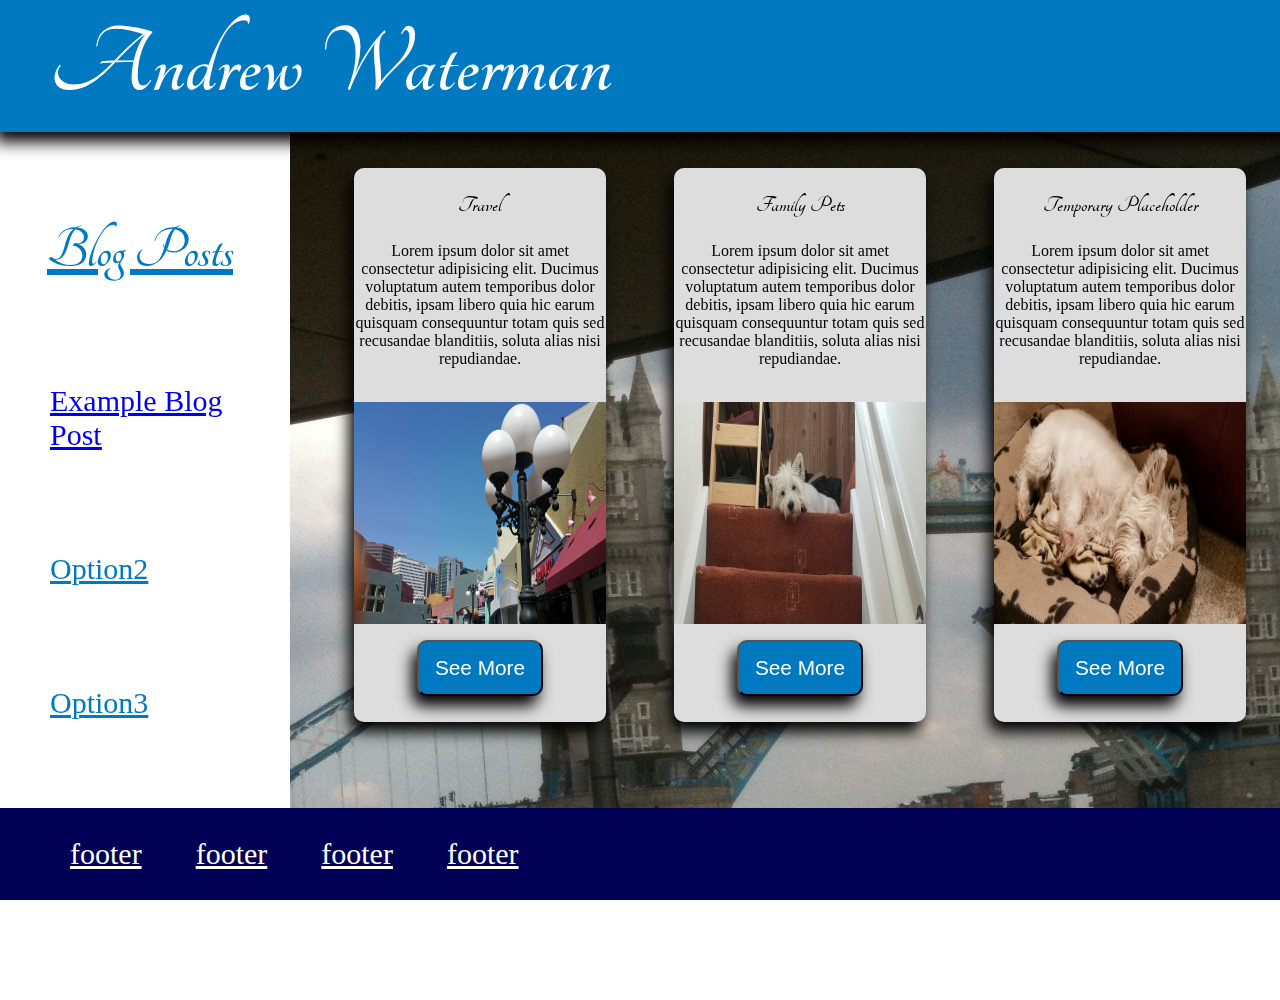
<file: index.html>
<!DOCTYPE html>
<html lang="en">
    <head>
        <meta charset="utf-8"/>
        <meta name="description" content="Andrew Waterman Brooklyn NY"/>
        <meta name="keywords" content="HTML,CSS,XML,JavaScript">
        <meta name="author" content="Drew Waters">
        <meta name="viewport" content="width=device-width, initial-scale=1.0">
        <link rel="preconnect" href="https://fonts.gstatic.com">
        <link href="https://fonts.googleapis.com/css2?family=Tangerine:wght@700&display=swap" rel="stylesheet">
        <link rel="stylesheet" href="css/style.css">
        <title>Sample Blog Page</title>
    </head>
    <body>
        <div class="background"></div>


        <div class="container">

            <!-- Start of Header -->

            <header class="box header">
                <h1><strong>Andrew Waterman</strong></h1>
            </header>

            <!-- End of Header -->


            <!-- Start of Sidebar -->

            <aside class="sidebar">
                <h2 class="navbar">Blog Posts</h2>
                <ul class="navbar">
                    <li><a href="blogpost.html">Example Blog Post</a></li>
                    <li>Option2</li>
                    <li>Option3</li>
                </ul>
            </aside>

            <!-- End of Sidebar -->

            <!-- Main Content -->    
            <section class="content">

                <form class="box child-content">
                    <h3>Travel</h3>
                    <p>Lorem ipsum dolor sit amet consectetur adipisicing elit. Ducimus voluptatum autem temporibus dolor debitis, ipsam libero quia hic earum quisquam consequuntur totam quis sed recusandae blanditiis, soluta alias nisi repudiandae.</p>
                    <br>
                    <img class="card-img" src="images/Horton-Plaza.jpg" alt="A western highland terrier sitting at the top of some stairs.">
                    <br>
                    <button class="button card-button">See More</button>
                </form>

                <form class="box child-content">
                    <h3>Family Pets</h3>
                    <p>Lorem ipsum dolor sit amet consectetur adipisicing elit. Ducimus voluptatum autem temporibus dolor debitis, ipsam libero quia hic earum quisquam consequuntur totam quis sed recusandae blanditiis, soluta alias nisi repudiandae.</p>
                    <br>
                    <img class="card-img" src="images/Fergus-Stairs.jpg" alt="Puppies in a kennel.">
                    <br>
                    <button class="button card-button">See More</button>
                </form>

                <form class="box child-content">
                    <h3>Temporary Placeholder</h3>
                    <p>Lorem ipsum dolor sit amet consectetur adipisicing elit. Ducimus voluptatum autem temporibus dolor debitis, ipsam libero quia hic earum quisquam consequuntur totam quis sed recusandae blanditiis, soluta alias nisi repudiandae.</p>
                    <br>
                    <img class="card-img" src="images/Fergus.jpg" alt="A western highland terrier lying down.">
                    <br>
                    <button class="button card-button">See More</button>
                    </form>
                    
                </section>
            
            <!-- End of Main Content -->    


            <!-- Start of Footer -->

            <footer class="footer">
                <ul class="bottomnav">
                    <li class="footer-bar">footer</li>
                    <li class="footer-bar">footer</li>
                    <li class="footer-bar">footer</li>
                    <li class="footer-bar">footer</li>
                </ul>
            </footer>

            <!-- End of Footer -->

        </div>
    </body>
</html>
</file>
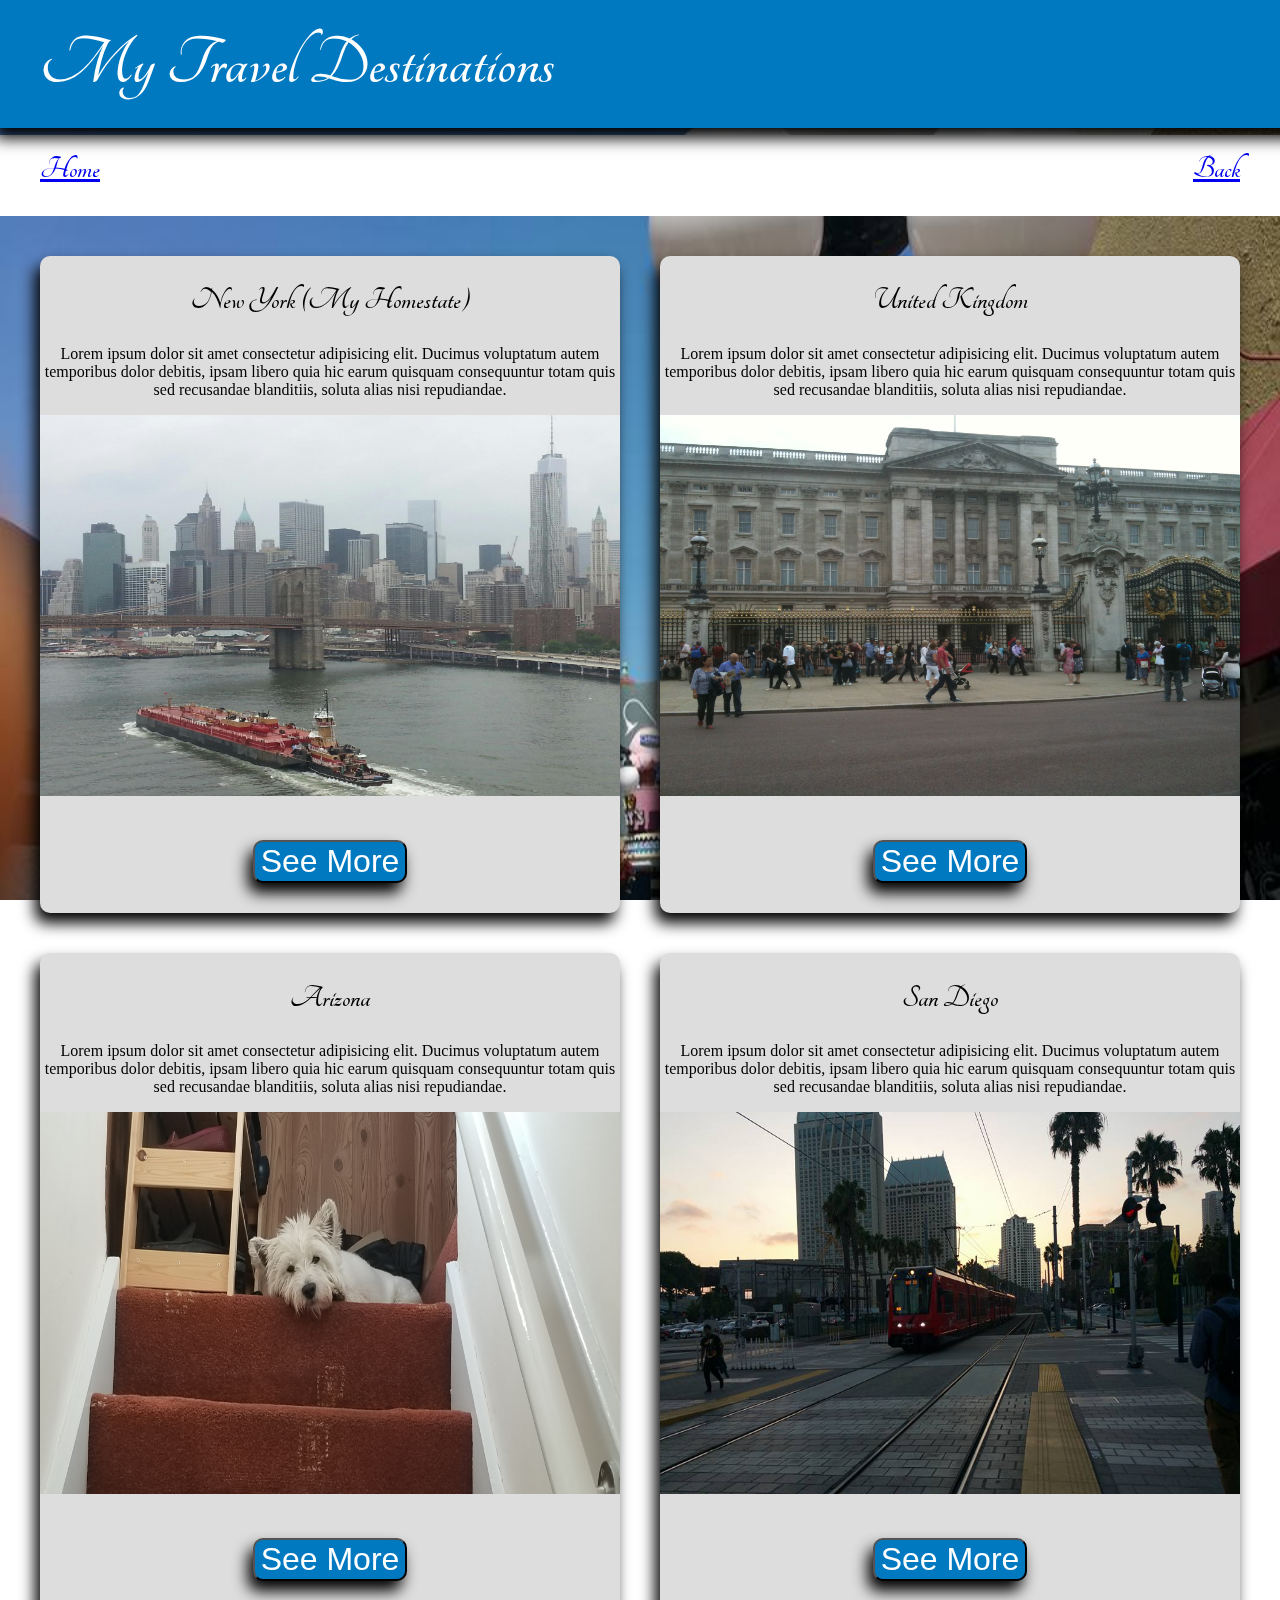
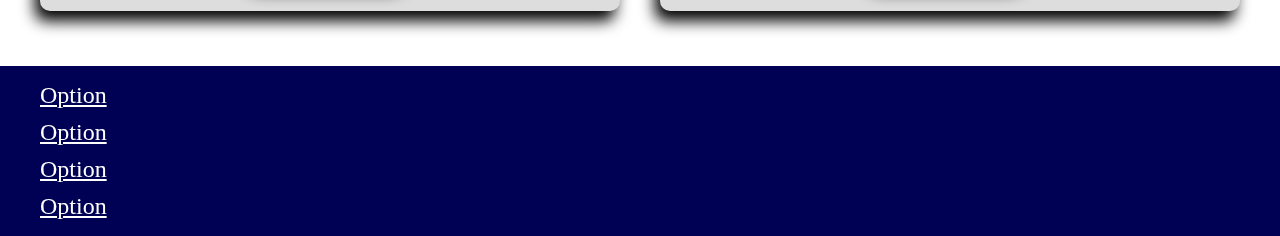
<file: blogpost.html>
<!DOCTYPE html>
<html lang="en">
    <head>
        <meta charset="utf-8"/>
        <link rel="preconnect" href="https://fonts.gstatic.com">
        <link href="https://fonts.googleapis.com/css2?family=Tangerine:wght@700&display=swap" rel="stylesheet">
        <meta name="description" content="Andrew Waterman Brooklyn NY"/>
        <link rel="stylesheet" href="css/blogpost.css">
        <title>Example Blog Post</title>
    </head>
    <body>
        <section class="background">
            <img class='bg-image' src="images/Horton-Plaza.jpg" alt="An outdoor mall with a lamppost in the foreground.">
        </section>
        <header class="header box">
            <h1>My Travel Destinations</h1>
        </header>
        <div class="container">
            <nav class="nav-left">
                <ul>
                    <li class="nav-top"><a href="index.html"><h3>Home</h3></a></li>
                </ul>
            </nav>
            <nav class="nav-right">
                <ul>
                    <li class="nav-top"><a href="index.html"><h3>Back</h3></a></li>
                </ul>
            </nav>
            <main class="content">
                <form class="card box">
                    <h2>New York (My Homestate)</h2>
                    <p>Lorem ipsum dolor sit amet consectetur adipisicing elit. Ducimus voluptatum autem temporibus dolor debitis, ipsam libero quia hic earum quisquam consequuntur totam quis sed recusandae blanditiis, soluta alias nisi repudiandae.</p>
                    <img class="card-img" src="images/East-River.jpg" alt="">
                    <button class="button">See More</button>
                </form>
                <form class="card box">
                    <h2>United Kingdom</h2>
                    <p>Lorem ipsum dolor sit amet consectetur adipisicing elit. Ducimus voluptatum autem temporibus dolor debitis, ipsam libero quia hic earum quisquam consequuntur totam quis sed recusandae blanditiis, soluta alias nisi repudiandae.</p>
                    <img class="card-img" src="images/Buckingham.jpg" alt="">
                    <button class="button">See More</button>
                </form>
                <form class="card box">
                    <h2>Arizona</h2>
                    <p>Lorem ipsum dolor sit amet consectetur adipisicing elit. Ducimus voluptatum autem temporibus dolor debitis, ipsam libero quia hic earum quisquam consequuntur totam quis sed recusandae blanditiis, soluta alias nisi repudiandae.</p>
                    <img class="card-img" src="images/Fergus-Stairs.jpg" alt="">
                    <button class="button">See More</button>
                </form>
                <form class="card box">
                    <h2>San Diego</h2>
                    <p>Lorem ipsum dolor sit amet consectetur adipisicing elit. Ducimus voluptatum autem temporibus dolor debitis, ipsam libero quia hic earum quisquam consequuntur totam quis sed recusandae blanditiis, soluta alias nisi repudiandae.</p>
                    <img class="card-img" src="images/San-Diego.jpg" alt="">
                    <button class="button">See More</button>
                </form>
            </main>
            <footer class="footer">
                <nav>
                    <ul>
                        <li class="nav-bottom">Option</li>
                        <li class="nav-bottom">Option</li>
                        <li class="nav-bottom">Option</li>
                        <li class="nav-bottom">Option</li>
                    </ul>
                </nav>
            </footer>
        </div>
    </body>
</html>
</file>
<file: css/style.css>
/* Main Style Page */ 
/* Author: Drew Waters */   
/* Last Updated: 06/26/2021 */   

/* Body */
    body{
        position: relative;
        margin: 0px;
        background-size: 100%;
    }

/* Background */
    .background{
        position: fixed;
        object-fit: none;
        height: 100%;
        width: 100%;
        background-image: url("../images/Tower-Bridge.jpg");
        z-index: -1;
    }

/* Page Headers */
    h1,
    h2,
    h3{
        font-family: 'Tangerine', cursive;
    }

    h1{
        margin: 5% 0% 5% 0%;
        padding: 0px 0px 0px 30px;
        font-size: 70px;
        
    }

    h2{
        font-size: 60px;
        text-decoration: underline;
    }

    h3{
        font-size: 200%;
    }

    p{
        font-size: 150%;
    }

 /* Page Container */   
    .container{
        display: grid;
        grid-template-columns: repeat(3, 1fr);
        grid-template-rows: 100px 10% 100% 5%;
        grid-template-areas: 
        "hd hd hd"
        "sd sd sd"
        "main main main"
        "ft ft ft";
        gap: 40px;
    }

    .box{
        border-radius: 10px;
        box-shadow: -5px 10px 15px #000000;
    }
/* Header */
    .header{
        position: fixed;
        width: 100vw;
        padding: 0px 0px 0px 20px;
        color: #ffffff;
        background-color: #0079c0;
        border-radius: 0px;
        grid-area: hd;
    }

/* Sidebar */
    .sidebar{
        padding: 20px;
        text-align: center;
        background-color: #ffffff;
        grid-area: sd;
    }

 /* Navbar */
    .navbar{
        color: #0079c0;
        padding: 0px;
        list-style: none;
    }

/* Lists */
    ul{
        padding: 0px;
    }

    li{
        font-size: 30px;
        text-decoration: underline;
        text-align: left;
        margin: 0px 3vw 0px 3vw;
    }

/* Content Layout */
    .content{
        margin: 0px 0px 0px 0px;
        grid-area: main;
        display: grid;
        grid-template-columns: 100%;
        grid-template-rows: repeat(3, 30%);
        gap: 40px;
    }

    .child-content{
        height: 100%;
        margin: 0% 5% 0% 5%;
        padding: 0% 0% 0% 0%;
        text-align: center;
        background-color: #dddddd;
    }

/* Button Styling */
    .button{
        font-size: 200%;
        border-radius: 10px;
        box-shadow: -5px 10px 15px #000000;
        background-color: #0079c0;
        color: #ffffff;
    }

    .button:hover{
        box-shadow: none;
    }

    .card-button{
        margin-top: 5%;
        width: 200px;
        height: 50px;
        height: 10%;
        width: 50%;
    }

/* Card Styling */
    .card-img{
        max-height: 50%;
        height: 100%;
        width: 100%;
    }

/* Footer */
    .footer{
        position: relative;
        padding: 0px 0px 0px 20px;
        color: white;
        background-color: #000055;
        grid-area: ft;
    }

/* Bottom Nav */
    .bottomnav{
        padding: 1% 0% 1% 0%;
    }

    .footer-bar{
        font-size: 30px;
        display: inline;
        padding: 0px 0px 0px 0px;
    }

/* Media Queries */
@media(max-width: 999px){
    li{
        display: inline;
    }
}

@media(min-width: 1000px){

/* Additional Page Headers */
    h1{
        font-size: 100px;
        margin: 1% 0% 1% 0%;
        
    }

    h3{
        font-size: 150%;
    }

    p{
        font-size: 100%;
    }

/* Containter Grid Styling */    
    .container{
        display: grid;
        grid-template-columns: 5% repeat(3, 20%);
        grid-template-rows: 120px 100% 60px;
        grid-template-areas: 
        "hd hd hd hd hd hd hd hd"
        "sd sd main main main main main main"
        "ft ft ft ft ft ft ft ft";
        gap: 0px;
    }

/* Sidebar */
    .sidebar{
        max-height: 100%;
        padding: 50px 10px 0px 0px;
        margin: 0px 30px 0px 0px
    }

/* Footer */
    .footer{
        position: fixed;
        width: 100vw;
        bottom: 0px;
    }

/* Lists */
    li{
        text-align: left;
        margin: 100px 0px 100px 50px;
    }

/* Content */
    .content{
        max-height: 100%;
        grid-area: main;
        display: grid;
        grid-template-columns: repeat(3, 1fr);
        grid-template-rows: 70%;
        gap: 40px;
        margin: 5% 20px 40px 20px;
    }

    .child-content{
        padding: 0%;
    }

/* Card Images */
    .card-img{
        max-height: 40%;
    }

/* Button */
    .button{
        font-size: 130%;
    }

}
</file>
<file: css/blogpost.css>
/* Blog Post Style Page */ 
/* Author: Drew Waters */   
/* Last Updated: 06/26/2021 */   

body{
    position: absolute;
    margin: 0px;
    background-size: 100%;
    height: 100vw;
    width: 100vw;
}

h1,
h2,
h3{
    font-family: 'Tangerine', cursive;
}

h1{
    margin: 5% 0% 5% 0%;
    font-size: 600%;
    
}

h2{
    font-size: 200%;
    text-align: center;
}

h3{
    margin: 10% 0% 10% 0%;
    font-size: 300%;
}

ul{
    padding: 0%;
}

.box{
    box-shadow: -5px 10px 15px #000000;
}

.background{
    position: fixed;
    height: 100%;
    width: 100vw;
    z-index: -1;
}

.bg-image{
    width: 100%;
    height: 100%;
}

.header{
    position: fixed;
    width: 100%;
    background-color: #0079c0;
    color: #ffffff;
}

.container{
    margin: 200px 0% 0% 0%;
    width: 100vw;
    display: grid;
    grid-template-columns:  repeat(2, 1fr);
    grid-template-rows: 3% 90% auto;
    grid-template-areas:
    "lnav rnav"
    "main main"
    "foot foot"
    ;
}

.nav-left,
.nav-right{
    background-color: #ffffff;
}

.nav-left{
    grid-area: lnav;
}

.nav-right{
    grid-area: rnav;
    text-align: right;
    padding: 0px 40px 0px 0px;
}

.header,
.nav-left,
.footer{
    padding: 0% 0% 0% 40px;
}

.nav-top,
.nav-left,
.nav-right{
    display: inline;
    list-style: none;
}

.nav-bottom{
    list-style: none;
    font-size: 150%;
    text-decoration: underline;
    margin: 10px 0px 10px 0px
}

.content{
    padding: 40px;
    grid-area: main;
    display: grid;
    grid-template-rows: repeat(4, 24%);
    grid-areas:
    "card1"
    "card2"
    "card3"
    "card4"
    ;
    gap: 50px;
}

.card{
    text-align: center;
    background-color: #dddddd;
    border-radius: 10px;
}

.card-img{
    margin: 0px 0px 40px 0px;
    height: 40%;
    width: 90%;
}

.button{
    font-size: 200%;
    border-radius: 10px;
    box-shadow: -5px 10px 15px #000000;
    background-color: #0079c0;
    color: #ffffff;
}

.button:hover{
    box-shadow: none;
}

.footer{
    grid-area: foot;
    background-color: #000055;
    color: #ffffff;
}

@media(min-width: 1000px){

    h1{
        margin: 2% 0% 2% 0%;
        font-size: 450%;
    }

    h3{
        margin: 2% 0% 2% 0%;
        font-size: 200%;
    }

    .container{
        margin: 135px 0% 0% 0%;
        width: 100vw;
        display: grid;
        grid-template-columns:  repeat(2, 1fr);
        grid-template-rows: 5% 90% auto;
        grid-template-areas:
        "lnav rnav"
        "main main"
        "foot foot"
        ;
    }

    .content{
        padding: 40px;
        grid-area: main;
        display: grid;
        grid-template-columns: repeat(2, 1fr);
        grid-template-rows: repeat(2, 48%);
        grid-areas:
        "card1 card2"
        "card3 card4"
        ;
        gap: 40px;
    }

    .card-img{
        margin: 0px 0px 40px 0px;
        height: 58%;
        width: 100%;
    }

}
</file>
